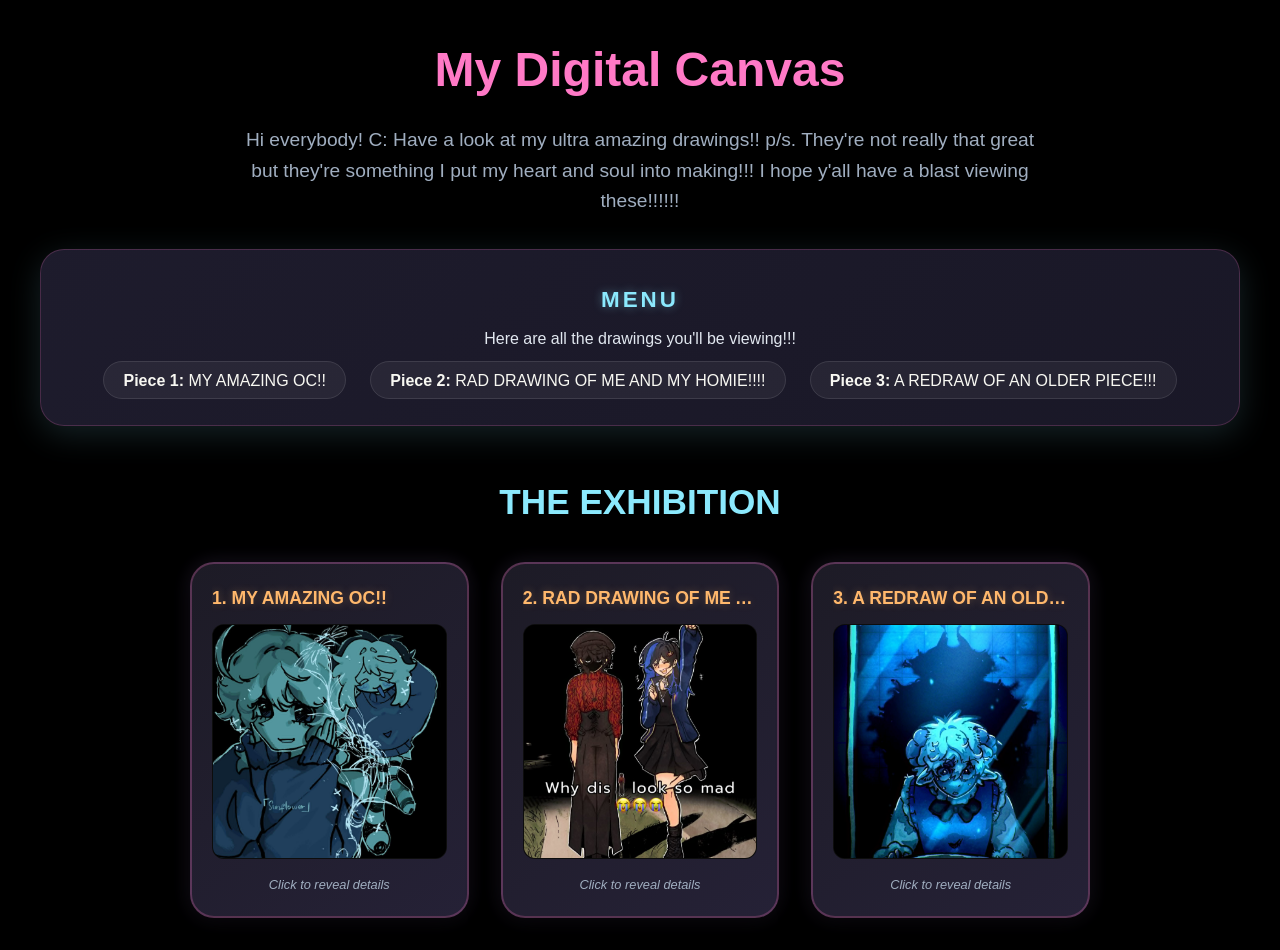
<file: index.html>
<!DOCTYPE html>
<html lang="en">
<head>
    <meta charset="UTF-8">
    <meta name="viewport" content="width=device-width, initial-scale=1.0">
    <title>My Art Portfolio!</title>
    <link rel="stylesheet" href="style.css">
</head>
<body>

    <a class="skip-link" href="#main-content">Skip to Main Content</a>

    <header>
        <h1>My Digital Canvas</h1>
        <p class="intro">Hi everybody! C: Have a look at my ultra amazing drawings!! p/s. They're not really that great but they're something I put my heart and soul into making!!! I hope y'all have a blast viewing these!!!!!!</p>
        
        <nav aria-label="Main Navigation">
            <h2>MENU</h2>
            <p>Here are all the drawings you'll be viewing!!!</p>
            <ul class="nav-links">
                <li><a href="#piece-1"><strong>Piece 1:</strong> MY AMAZING OC!!</a></li>
                <li><a href="#piece-2"><strong>Piece 2:</strong> RAD DRAWING OF ME AND MY HOMIE!!!!</a></li>
                <li><a href="#piece-3"><strong>Piece 3:</strong> A REDRAW OF AN OLDER PIECE!!!</a></li>
            </ul>
        </nav>
    </header>

    <main id="main-content">
        
        <h2 class="exhibition-title">The Exhibition</h2>

        <div class="gallery-grid">

            <div class="art-card-wrapper">
                <input type="checkbox" id="zoom-card-1" class="zoom-toggle">
                <label for="zoom-card-1" id="piece-1" class="art-card">
                    <h3>1. MY AMAZING OC!!</h3>
                    <div class="image-wrapper">
                        <img src="evelyn.jpg" alt="MY OC EVELYN">
                    </div>
                    <div class="card-details">
                        <p class="medium"><em>Medium: IbisPaint X + my amazingness</em></p>
                        <p class="description">I'M SUPER PROUD OF THIS ONE! THIS IS THE FIRST TIME I EVER TRIED A DARKER TONE FOR MY DRAWING, I USED IRREGULAR SHADES AND COLORED DIFFERENTLY THAN I USUALLY DID! THE RESULTS WAS SUPER SATISFYING TO LOOK AT - AT LEAST TO ME... I STARED FOR DAYS MWEHE</p>
                    </div>
                    <span class="click-prompt">Click to reveal details</span>
                </label>
            </div>

            <div class="art-card-wrapper">
                <input type="checkbox" id="zoom-card-2" class="zoom-toggle">
                <label for="zoom-card-2" id="piece-2" class="art-card">
                    <h3>2. RAD DRAWING OF ME AND MY HOMIE!!!!</h3>
                    <div class="image-wrapper">
                        <img src="meandlily.jpg" alt="A SILLY ART TREND STARRING ME AND MY FRIEND!!">
                    </div>
                    <div class="card-details">
                        <p class="medium"><em>Medium: IbisPaint X + our awesomeness</em></p>
                        <p class="description">IDK WHAT TO SAY ABOUT THIS ONE.. MY FRIEND LILY WANTED ME TO MAKE SOMETHING FOR US, AND I ONLY THOUGHT OF THIS BECAUSE OF HOW INTENSELY OUR STYLES CONTRASTED LOL..... THIS IS LOWK WHAT WE LOOK LIKE NEXT TO EACH OTHERS IF PEOPLE WERE TO SEE US HEH...</p>
                    </div>
                    <span class="click-prompt">Click to reveal details</span>
                </label>
            </div>

            <div class="art-card-wrapper">
                <input type="checkbox" id="zoom-card-3" class="zoom-toggle">
                <label for="zoom-card-3" id="piece-3" class="art-card">
                    <h3>3. A REDRAW OF AN OLDER PIECE THAT'S ALSO SUPER COOL!!</h3>
                    <div class="image-wrapper">
                        <img src="naivesheep.jpg" alt="A SHEEP ENVISIONING HIS DEMISIE">
                    </div>
                    <div class="card-details">
                        <p class="medium"><em>Medium: IbisPaint X</em></p>
                        <p class="description">THIS ONE IS KINDA A LONG STORY, A GOOD ONE THOUGH. I DID THE ORIGINAL PIECE FOR AN ART CONTEST BACK IN HIGHSCHOOL. MY ARTSTYLE WAS SUPER DIFFERENT BACK THEN AND I HAD LITTLE CONFIDENCE IN MY USE OF COLORS. HOWEVER IN THIS NEW PIECE, THE COLORS IMPROVED DRASTICALLY AND I COULD MAKE SENSE OF THE IDEAS MORE EASILY. THE OG PIECE WAS SUPPOSED TO BE THE SHEPE CHARACTER GETTING CHASED BY A MUCH LARGER AND MUCH SCARIER WOLF-GUY... HE GOT CORNERED AND THE REST IS HISTORY.. THOUGH I FEEL LIKE THE IDEA CHANGED A LITTLE WITH THIS NEW ONE, IT'S AS IF THE CHASE DID HAPPEN AND THE SHEEP SOMEHOW SURVIVED. AND YEARS LATER, HE GETS REMINDED OF THAT ONE TRAUMATIZING TIME HENCE THE SHADOWY AND VAGUE FIGURE OF THE WOLF... CRAZY IDEA RIGHT? ENOUGH YAPPING!!</p>
                    </div>
                    <span class="click-prompt">Click to reveal details</span>
                </label>
            </div>

        </div>
    </main>

</body>
</html>
</file>
<file: style.css>
* {
    box-sizing: border-box;
    margin: 0;
    padding: 0;
}

body {
    background-color: #000000;
    color: #e2e8f0;
    font-family: 'Segoe UI', Tahoma, Geneva, Verdana, sans-serif;
    line-height: 1.6;
    padding: 2rem 1rem;
}

header, main {
    max-width: 1200px;
    margin: 0 auto;
}

.description {
    color: #ffffff;
}

header {
    text-align: center;
    margin-bottom: 3rem;
}

h1 {
    font-size: 3rem;
    color: #ff79c6;
    margin-bottom: 1rem;
}

.intro {
    font-size: 1.2rem;
    max-width: 800px;
    margin: 0 auto 2rem auto;
    color: #a0aec0;
}

.skip-link {
    position: absolute;
    top: -100px;
    left: 0;
    background: #ff79c6;
    color: #000000;
    padding: 1rem;
    z-index: 100;
    font-weight: bold;
    text-decoration: none;
    border-bottom-right-radius: 8px;
    transition: top 0.2s ease;
}

.skip-link:focus {
    top: 0;
    outline: 3px solid #50fa7b;
}

nav {
    background: linear-gradient(135deg, rgba(42, 39, 63, 0.7), rgba(28, 26, 43, 0.9));
    backdrop-filter: blur(10px);
    border-radius: 24px;
    padding: 2rem;
    border: 1px solid rgba(255, 121, 198, 0.2);
    box-shadow: 0 8px 32px 0 rgba(139, 233, 253, 0.15), 0 4px 12px 0 rgba(0, 0, 0, 0.6);
}

nav h2 {
    color: #8be9fd;
    font-size: 1.4rem;
    letter-spacing: 3px;
    margin-bottom: 0.5rem;
    text-shadow: 0 0 10px rgba(139, 233, 253, 0.4);
}

.nav-links {
    display: flex;
    flex-direction: row;
    flex-wrap: wrap;
    justify-content: center;
    gap: 1.5rem;
    list-style: none;
    margin-top: 1rem;
}

.nav-links a {
    color: #f8f8f2;
    text-decoration: none;
    padding: 0.6rem 1.2rem;
    border-radius: 20px;
    background: rgba(255, 255, 255, 0.05);
    border: 1px solid rgba(255, 255, 255, 0.1);
    transition: all 0.3s ease;
}

.nav-links a:hover,
.nav-links a:focus {
    background: linear-gradient(90deg, #ff79c6, #bd93f9);
    color: #000000;
    box-shadow: 0 0 15px rgba(255, 121, 198, 0.5);
    border-color: transparent;
    outline: none;
}

.exhibition-title {
    text-align: center;
    font-size: 2.2rem;
    color: #8be9fd;
    margin-bottom: 2rem;
    text-transform: uppercase;
}

.gallery-grid {
    display: grid;
    grid-template-columns: repeat(auto-fit, minmax(240px, 1fr));
    gap: 2rem;
    max-width: 900px;
    margin: 0 auto;
}

.art-card-wrapper {
    position: relative;
}

.zoom-toggle {
    position: absolute;
    opacity: 0;
    width: 0;
    height: 0;
}

.art-card {
    background: linear-gradient(145deg, #1d1b26, #252136);
    border-radius: 24px;
    padding: 1.25rem;
    border: 2px solid rgba(255, 121, 198, 0.25);
    box-shadow: 0 10px 30px rgba(0, 0, 0, 0.7), 0 0 20px rgba(189, 147, 249, 0.15);
    display: flex;
    flex-direction: column;
    cursor: pointer;
    transition: all 0.4s cubic-bezier(0.175, 0.885, 0.32, 1.275);
}

.art-card:hover {
    transform: translateY(-5px);
    border-color: rgba(255, 121, 198, 0.6);
}

.art-card h3 {
    color: #ffb86c;
    margin-bottom: 0.75rem;
    font-size: 1.1rem;
    text-shadow: 0 0 8px rgba(255, 184, 108, 0.3);
    white-space: nowrap;
    overflow: hidden;
    text-overflow: ellipsis;
}

.image-wrapper {
    background: #000000;
    border-radius: 12px;
    overflow: hidden;
    margin-bottom: 0.5rem;
    aspect-ratio: 1 / 1;
    border: 1px solid rgba(255, 255, 255, 0.05);
    transition: aspect-ratio 0.4s ease;
}

.art-card img {
    width: 100%;
    height: 100%;
    object-fit: cover;
    display: block;
}

.card-details {
    max-height: 0;
    opacity: 0;
    overflow: hidden;
    transition: max-height 0.4s ease, opacity 0.4s ease, margin 0.4s ease;
}

.medium {
    color: #bd93f9;
    font-size: 0.85rem;
    margin-bottom: 1rem;
}

.description {
    font-size: 0.9rem;
    color: #f8f8f2;
    text-align: justify;
}

.click-prompt {
    display: block;
    text-align: center;
    font-size: 0.8rem;
    color: #a0aec0;
    margin-top: 0.5rem;
    font-style: italic;
    transition: opacity 0.3s ease;
}

.zoom-toggle:checked + .art-card {
    transform: scale(1.15);
    border-color: rgba(255, 121, 198, 0.9);
    box-shadow: 0 25px 50px rgba(0, 0, 0, 0.9), 0 0 50px rgba(255, 121, 198, 0.6);
    z-index: 10;
}

.zoom-toggle:checked + .art-card h3 {
    white-space: normal;
    overflow: visible;
    text-overflow: clip;
}

.zoom-toggle:checked + .art-card .card-details {
    max-height: 600px;
    opacity: 1;
    margin-top: 1rem;
}

.zoom-toggle:checked + .art-card .image-wrapper {
    aspect-ratio: 4 / 3;
}

.zoom-toggle:checked + .art-card .click-prompt {
    opacity: 0;
    height: 0;
    margin: 0;
    overflow: hidden;
}

.gallery-grid:has(.zoom-toggle:checked) .art-card-wrapper:not(:has(.zoom-toggle:checked)) .art-card {
    opacity: 0.2;
    filter: blur(4px) grayscale(80%);
    transform: scale(0.9);
    pointer-events: none;
}
</file>
